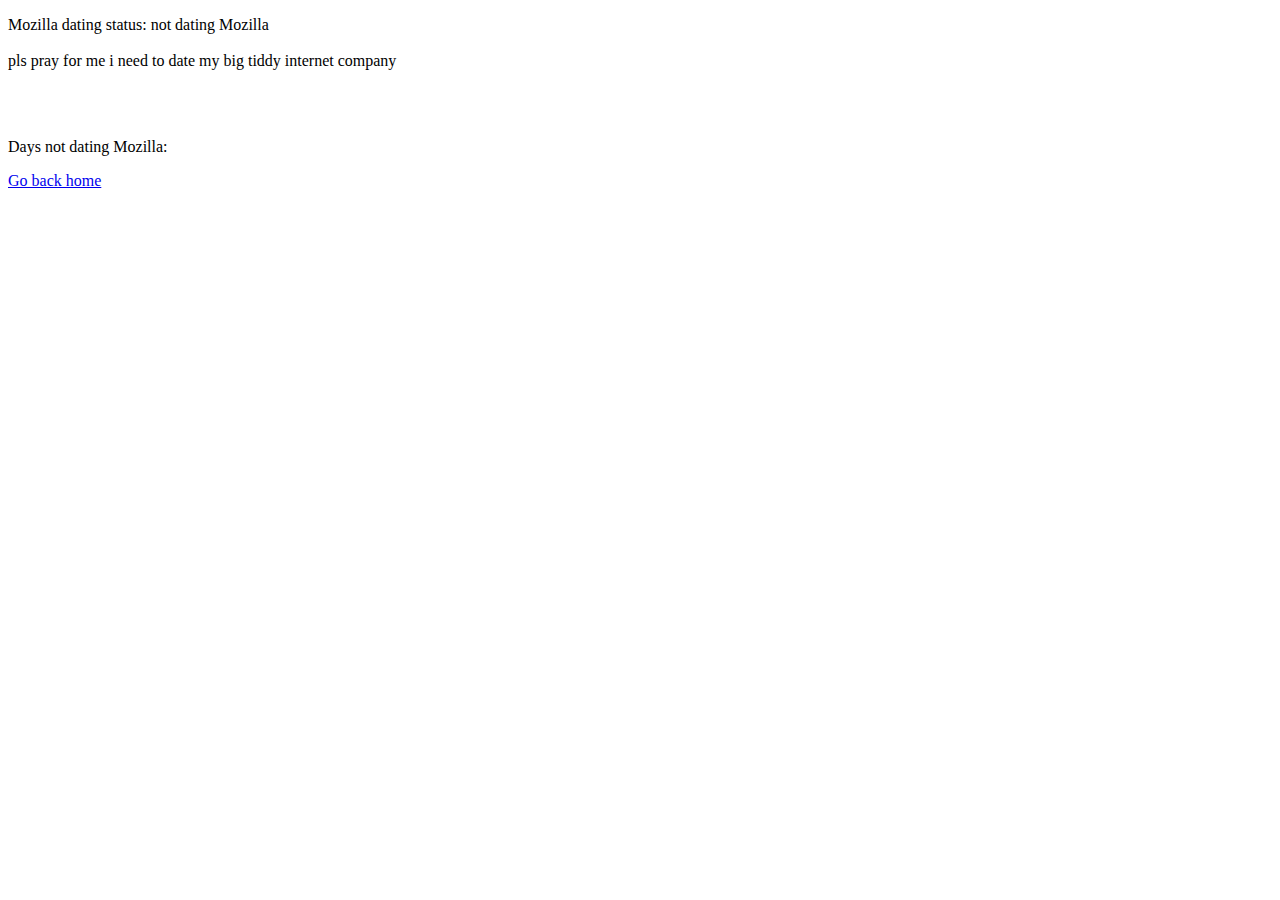
<file: mozilla/index.html>
<!doctype html>
    <html>
        <head>
            <meta charset="UTF-8">
            <meta name="description" content="just visit the site and find out headass">
            <title>Prizafal</title>
    </head>
    <body>
        <p style="text-align: justify;">Mozilla dating status: not dating Mozilla<br /><br />pls pray for me i need to date my big tiddy internet company</p><br></br>
        <p>Days not dating Mozilla:</p>
        <p id="eeeeeeee"></p>

        <script>
            setInterval(() => {
            updateTimer();
            }, 1000);
            function updateTimer() {
            var e = Date.now() - 1642406400000;
            var d = Math.floor(e / 1000 / 60 / 60 / 24);
            document.getElementById("eeeeeeee").innerHTML = `${d} days`;
            }
        </script>
        <a href="/" class="btn alizarin-bg">Go back home</a>
    </body>
</hmtl>
</file>
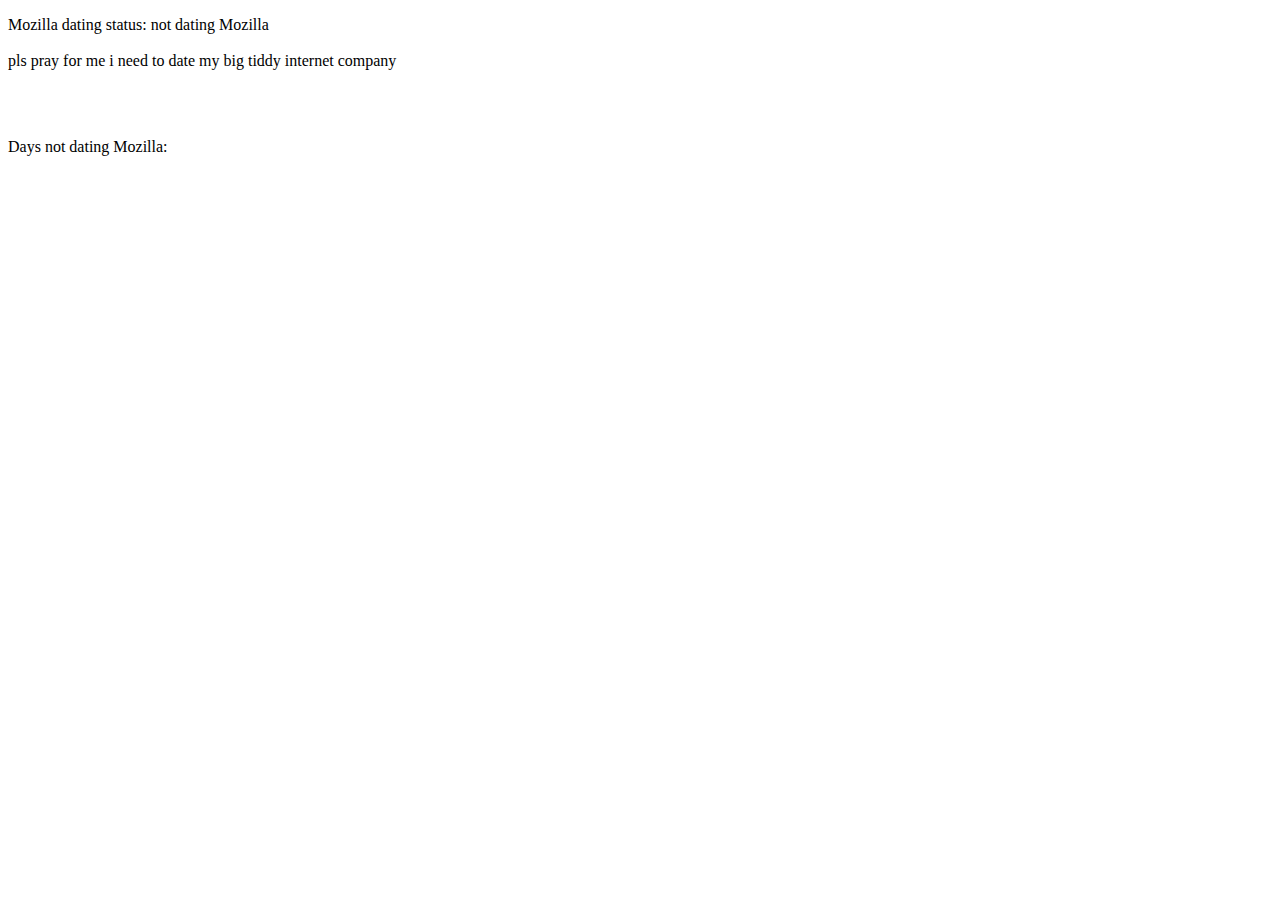
<file: mozilla.html>
<!doctype html>
    <html>
        <head>
            <meta charset="UTF-8">
            <meta name="description" content="just visit the site and find out headass">
            <title>Prizafal</title>
    </head>
    <body>
        <p style="text-align: justify;">Mozilla dating status: not dating Mozilla<br /><br />pls pray for me i need to date my big tiddy internet company</p><br></br> 
        <p>Days not dating Mozilla:</p>
        <p id="eeeeeeee"></p>

        <script>
            setInterval(() => {
            updateTimer();
            }, 1000);
            function updateTimer() {
            var e = Date.now() - 1642406400000;
            var d = Math.floor(e / 1000 / 60 / 60 / 24);
            document.getElementById("eeeeeeee").innerHTML = `${d} days`;
            }
        </script>
    </body>
</hmtl>
</file>
